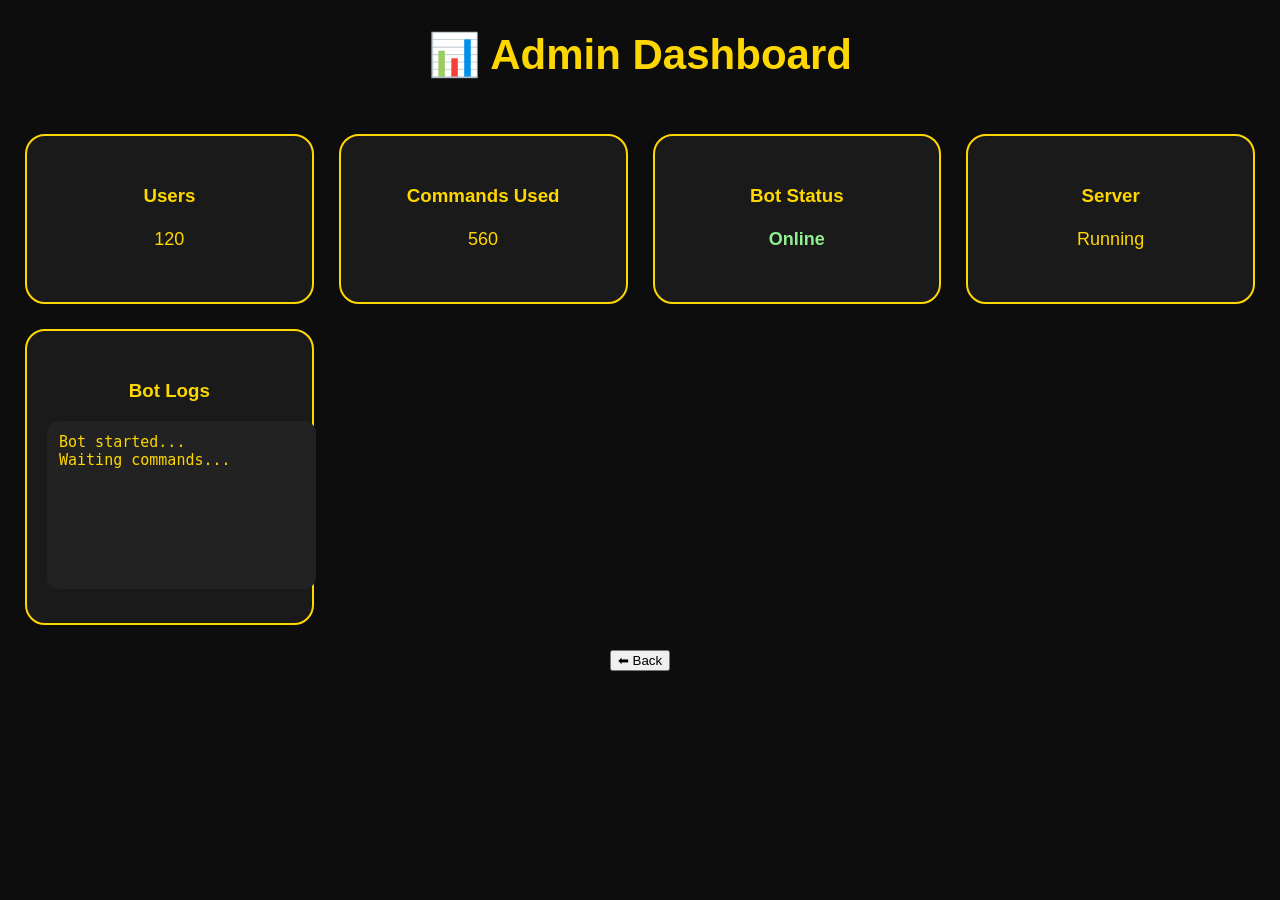
<file: admin.html>
<!DOCTYPE html>
<html>
<head>
<meta charset="UTF-8">
<title>📊 Admin Dashboard</title>
<link rel="stylesheet" href="style.css">
</head>
<body>

<h1 class="title">📊 Admin Dashboard</h1>

<div class="grid">

<div class="card admin-card">
<h3>Users</h3>
<p>120</p>
</div>

<div class="card admin-card">
<h3>Commands Used</h3>
<p>560</p>
</div>

<div class="card admin-card">
<h3>Bot Status</h3>
<p style="color:lightgreen;font-weight:bold;">Online</p>
</div>

<div class="card admin-card">
<h3>Server</h3>
<p>Running</p>
</div>

<div class="card admin-card log-card">
<h3>Bot Logs</h3>
<textarea rows="8" readonly>
Bot started...
Waiting commands...
</textarea>
</div>

</div>

<a href="index.html"><button class="backBtn">⬅ Back</button></a>

</body>
</html>
</file>
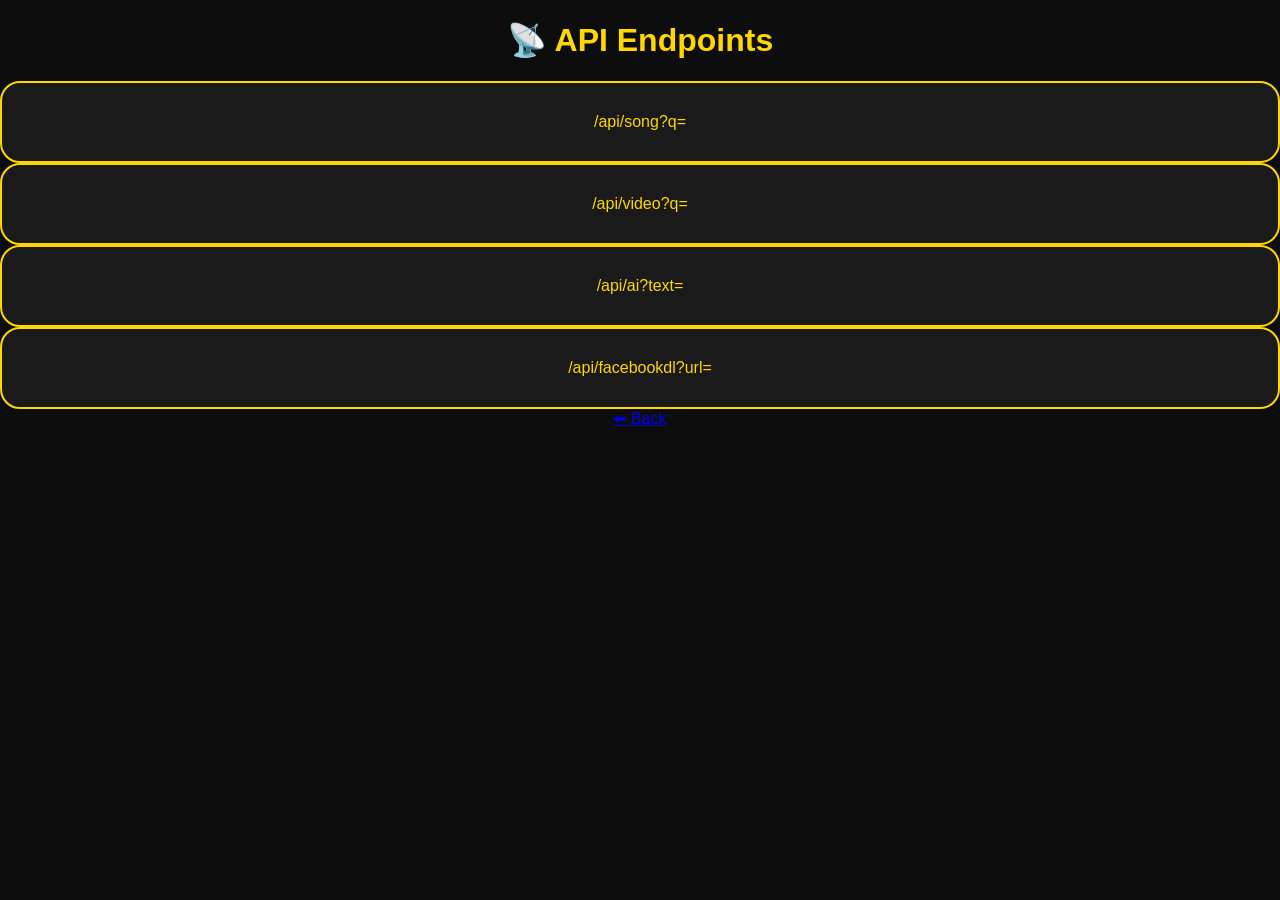
<file: api.html>
<!DOCTYPE html>
<html>
<head>
<link rel="stylesheet" href="style.css">
</head>
<body>
<h1>📡 API Endpoints</h1>

<div class="card">/api/song?q=</div>
<div class="card">/api/video?q=</div>
<div class="card">/api/ai?text=</div>
<div class="card">/api/facebookdl?url=</div>

<a href="index.html">⬅ Back</a>
</body>
</html>
</file>
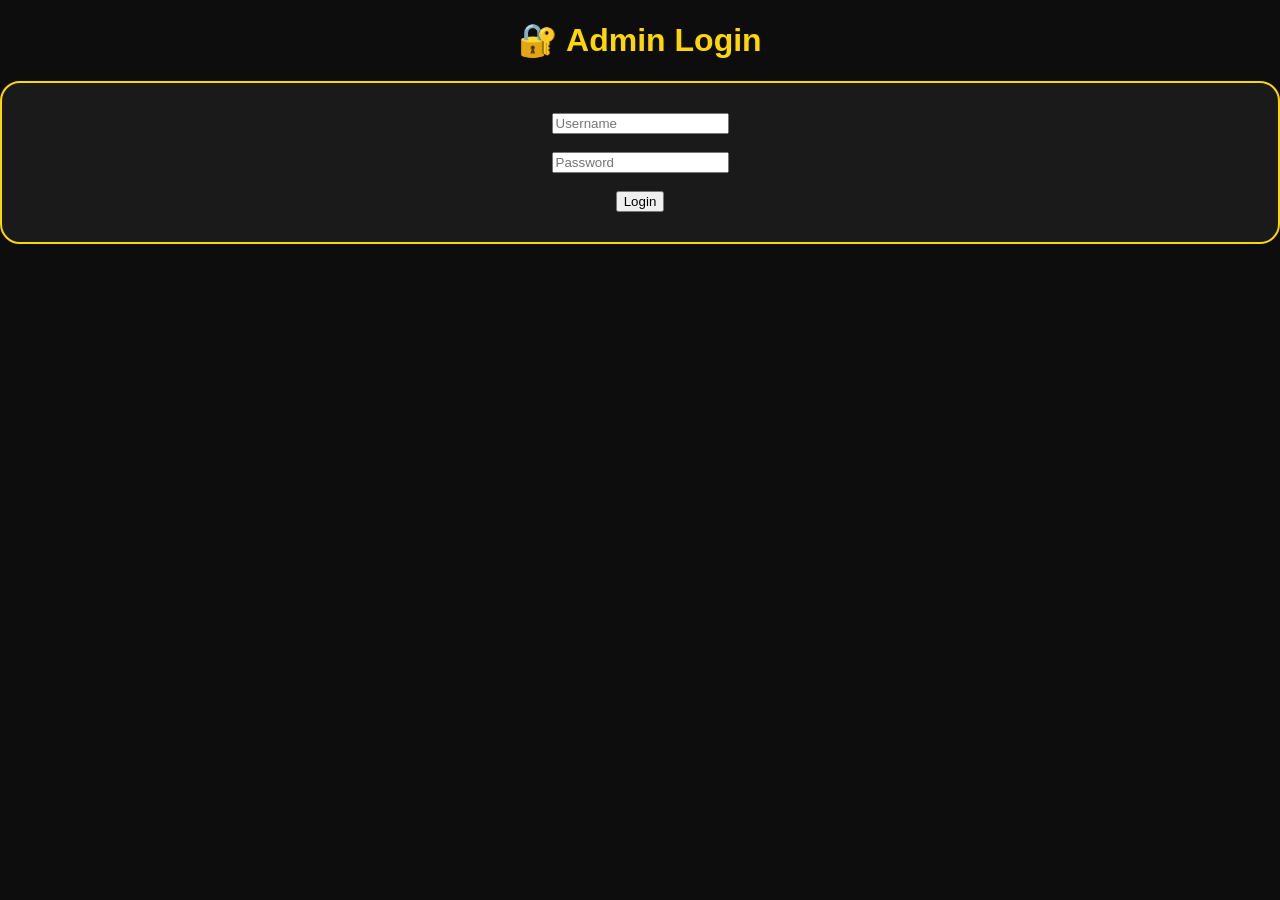
<file: login.html>
<!DOCTYPE html>
<html>
<head>
<link rel="stylesheet" href="style.css">
</head>
<body>
<h1>🔐 Admin Login</h1>
<div class="card">
<input type="text" placeholder="Username" id="user"><br><br>
<input type="password" placeholder="Password" id="pass"><br><br>
<button onclick="login()">Login</button>
</div>
<script src="script.js"></script>
</body>
</html>
</file>
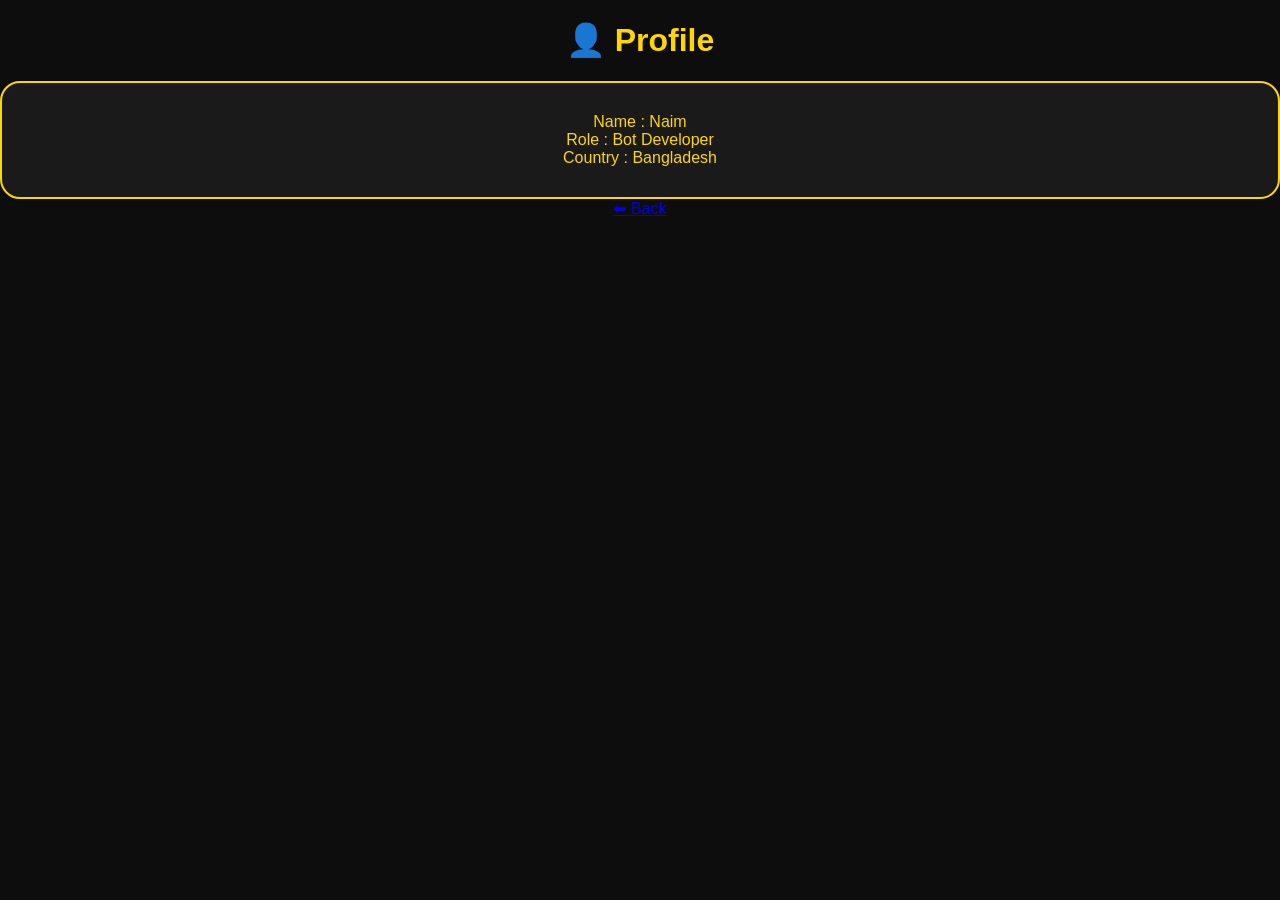
<file: profile.html>
<!DOCTYPE html>
<html>
<head>
<link rel="stylesheet" href="style.css">
</head>
<body>
<h1>👤 Profile</h1>
<div class="card">
Name : Naim<br>
Role : Bot Developer<br>
Country : Bangladesh
</div>
<a href="index.html">⬅ Back</a>
</body>
</html>
</file>
<file: style.css>
body {
  margin: 0;
  font-family: 'Segoe UI', sans-serif;
  background: #0d0d0d;
  color: gold;
  text-align: center;
}

#particles-js {
  position: fixed;
  width: 100%;
  height: 100%;
  z-index: -1;
}

.title {
  font-size: 42px;
  margin: 30px 0;
  animation: glow 2s infinite alternate;
}

@keyframes glow {
  from { text-shadow: 0 0 10px gold; }
  to { text-shadow: 0 0 30px gold; }
}

.grid {
  display: grid;
  grid-template-columns: repeat(auto-fit, minmax(280px, 1fr));
  gap: 25px;
  padding: 25px;
}

.card {
  border: 2px solid gold;
  border-radius: 20px;
  padding: 30px 20px;
  background: #1a1a1a;
  transition: transform 0.3s, box-shadow 0.3s;
}

.card:hover {
  transform: scale(1.05);
  box-shadow: 0 0 25px gold;
}

h2 {
  margin-bottom: 15px;
  font-size: 22px;
}

p, li {
  font-size: 18px;
  line-height: 1.6;
}

.api-list {
  list-style: inside;
  text-align: left;
  padding-left: 10px;
}

textarea {
  width: 100%;
  border-radius: 12px;
  border: none;
  padding: 12px;
  background: #222;
  color: gold;
  font-size: 15px;
  resize: none;
}

.bot-buttons button {
  padding: 10px 25px;
  border: none;
  background: gold;
  color: black;
  border-radius: 12px;
  font-weight: bold;
  margin: 5px;
  cursor: pointer;
  transition: 0.2s;
}

.bot-buttons button:hover {
  background: #ffdf00;
}

.status-online {
  color: lightgreen;
  font-weight: bold;
}

@media(max-width: 600px) {
  .title { font-size: 32px; }
  .card { padding: 20px; }
  p, li { font-size: 16px; }
}
</file>
